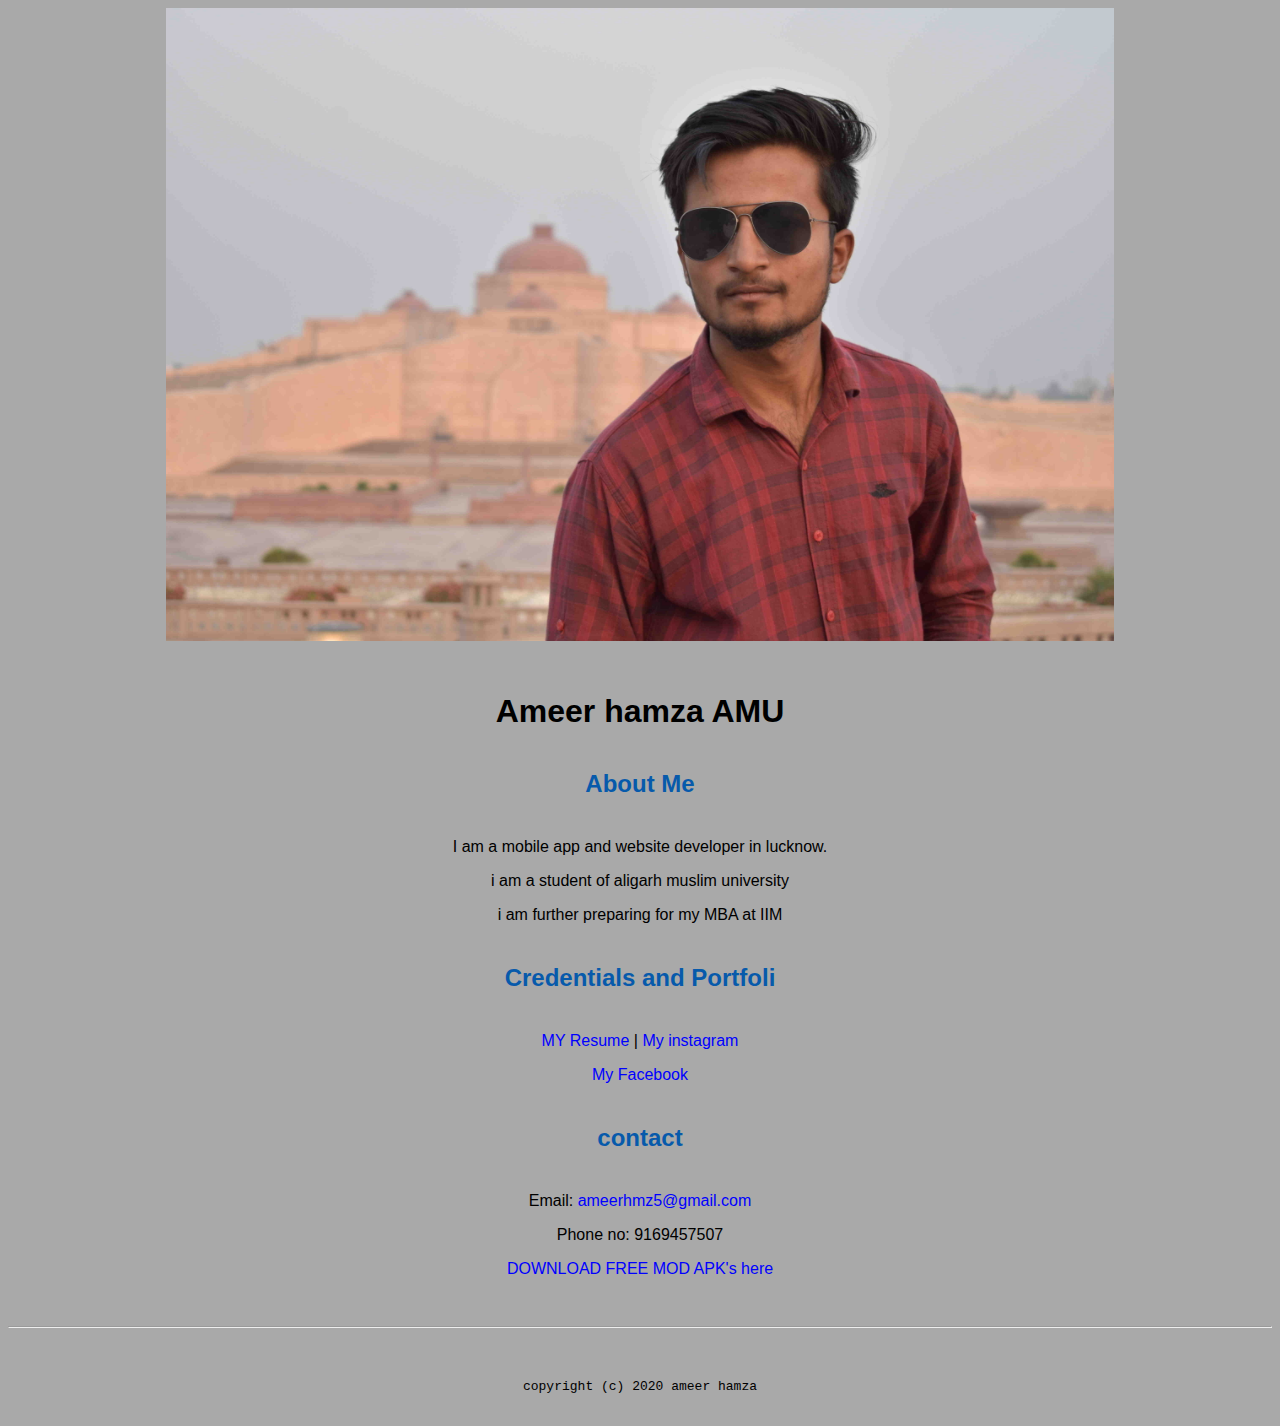
<file: index.html>
<!doctype html>

<!-- this is a comment for human! -->

<html lang="en">

  <header>
<title>Ameer hamza's portal</title>
<link rel="stylesheet" href="css/master.css">
<link rel="FaviconIcon" href="favican.ico" type="image/x-icon">
<link rel="shortcut" href="favican.ico" type="image/x-icon">
<meta name="viewport" content="width=device-width, initial-scale=1, shrink-to-fit=no">
<meta name="name" content="ameer hamza's portal">
<meta name="robots" content="noindex, nofollow">
</header>

  <body>
    <img src="images/banner.jpg" width="75%" alt="banner">
<h1> Ameer hamza AMU</h1>
<h2>About Me</h2>
<p>I am a mobile app and website developer in lucknow.</p>
<p> i am a student of aligarh muslim university</p>
<p> i am further preparing for my MBA at IIM</p>
<h2>Credentials and Portfoli</h2>


<p><a href="resume.html">MY Resume</a> | <a href="https://www.instagram.com/__ameer_hamza/">My instagram</a></p>
    <p><a href="https://www.facebook.com/kaif.hasan.773/">My Facebook</a></p>
<h2> contact</h2>

<p>Email: <a href ="mailto:ameerhmz5@gmail.com">ameerhmz5@gmail.com</a></p>
<p>Phone no: 9169457507</p>
 <p><a href="download1.html">DOWNLOAD FREE MOD APK's here </a><p/>
   </body>

  <footer>
<hr>
<code>copyright (c) 2020 ameer hamza</code>
  </footer>

</html>
</file>
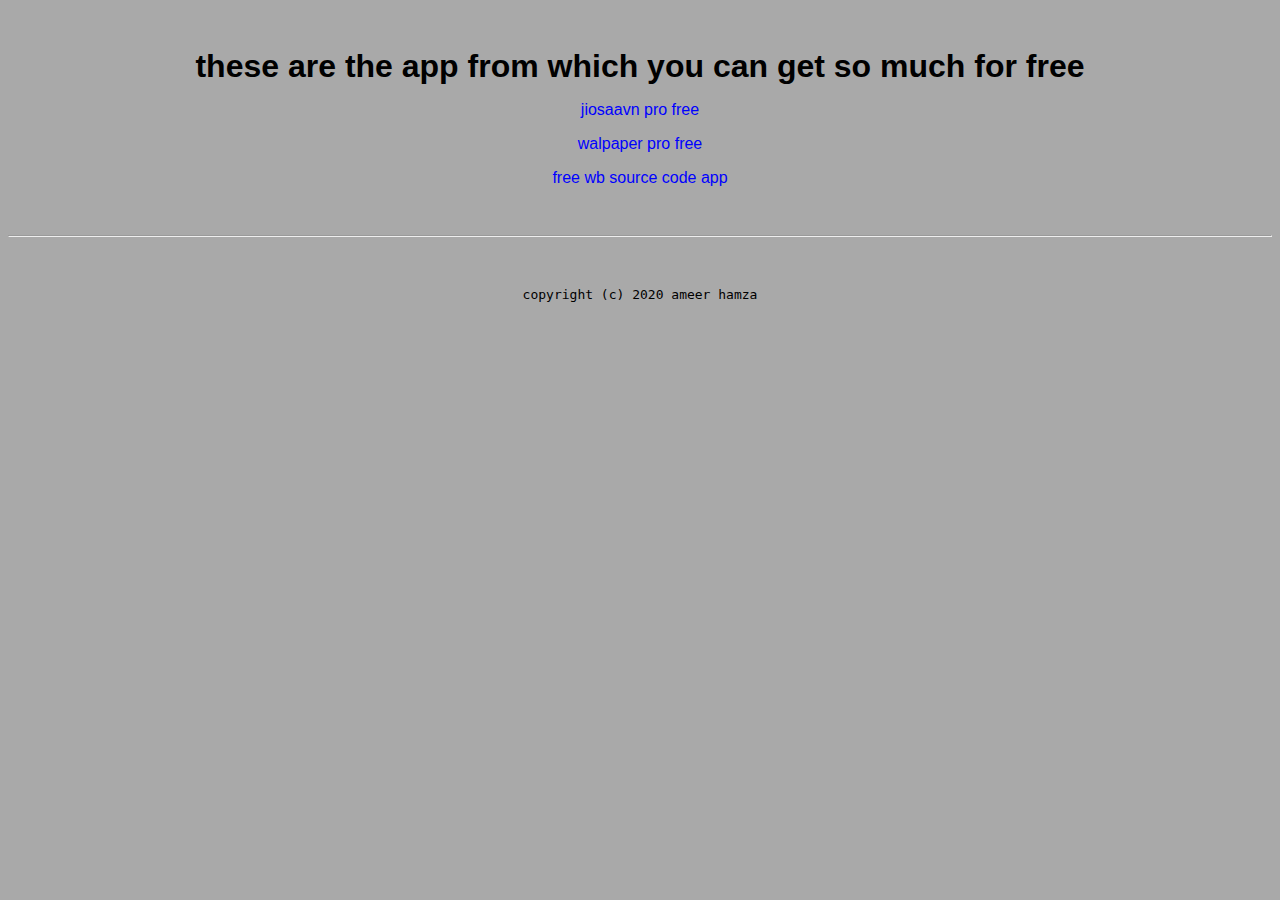
<file: download1.html>
<!doctype html>


<html lang="en">
<header>
  <title> download free modded apps</title>

<header>
  <link rel="stylesheet" href="css/master.css">
  <link rel="FaviconIcon" href="favican.ico" type="image/x-icon">
  <link rel="shortcut" href="favican.ico" type="image/x-icon">
  <meta name="viewport" content="width=device-width, initial-scale=1, shrink-to-fit=no">
  <meta name="name" content="ameer hamza's portal">
  <meta name="robots" content="noindex, nofollow">
</header>

<body>
  <h1> these are the app from which you can get so much for free</h1>

  <p><a href="download/JioSaavn.apk">jiosaavn pro free</a>
  <p><a href="download/TrackingSmartphone_12.apk">walpaper pro free</a>
  <p><a href="download/httrack_x64-3.49.2.exe">free wb source code app</a>
  </body>
  <footer>
<hr>
<code>copyright (c) 2020 ameer hamza</code>
</footer>


</html>
</file>
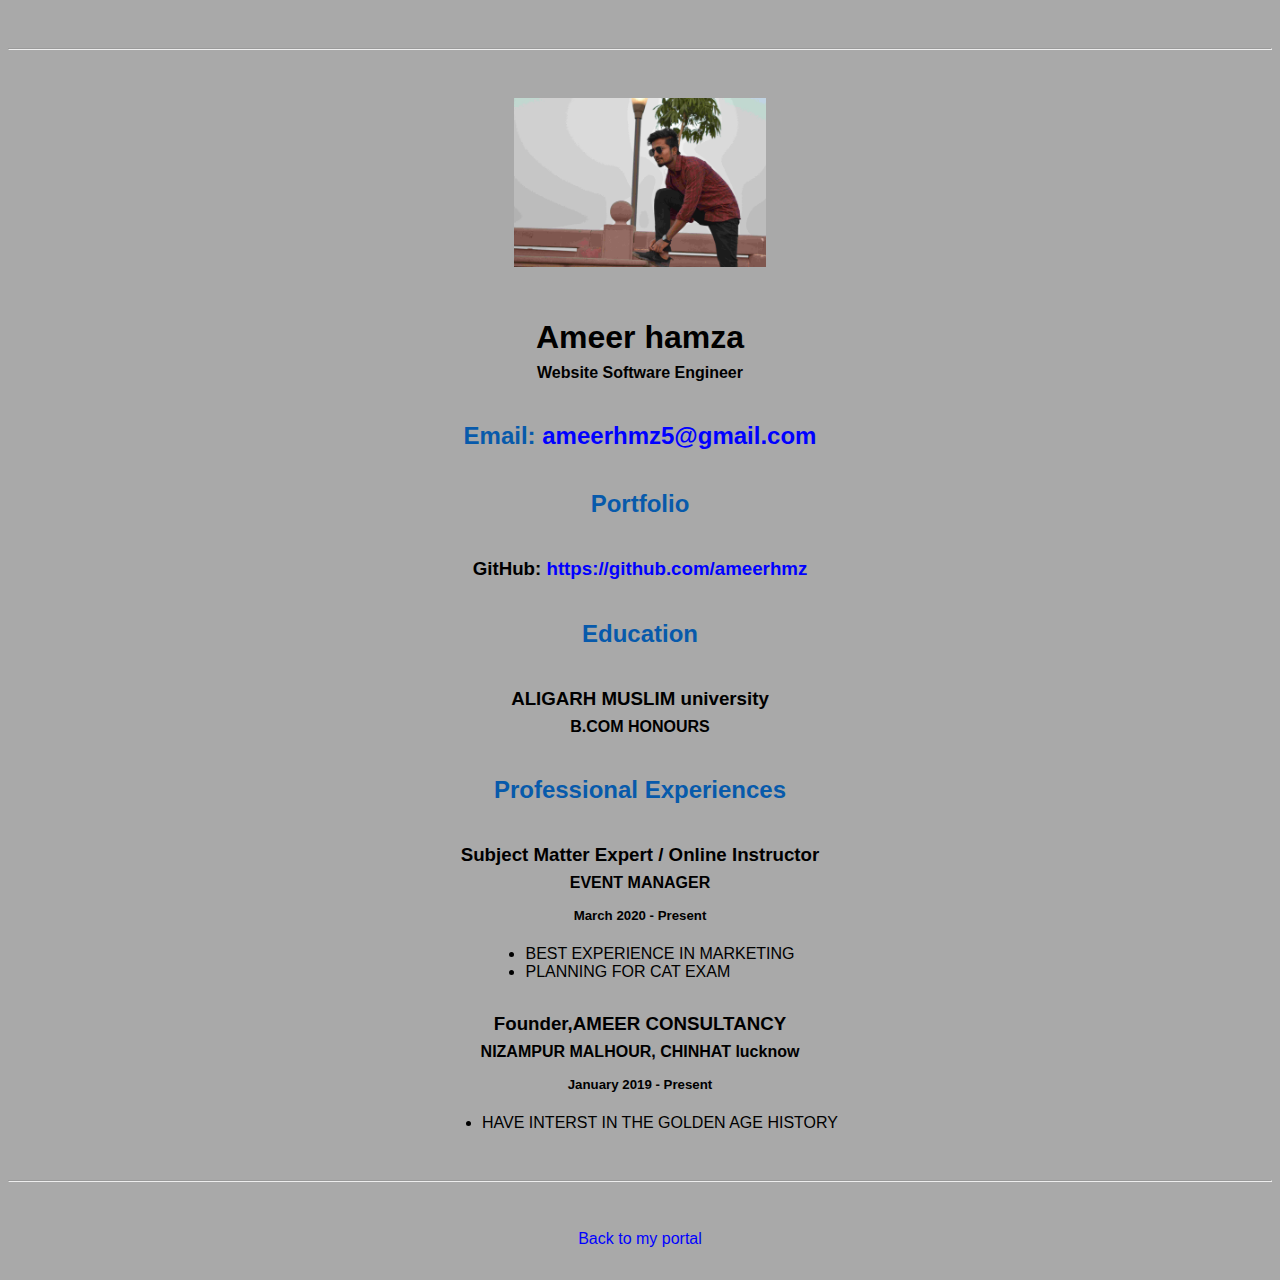
<file: resume.html>
<!doctype html>

<!-- this is a comment for human! -->

<html lang="en">

  <header>
    <title>Ameer hamza's Resume</title>
    <link rel="stylesheet" href="css/master.css">
    <link rel="FaviconIcon" href="favican.ico" type="image/x-icon">
    <link rel="shortcut" href="favican.ico" type="image/x-icon">
    <meta name="viewport" content="width=device-width, initial-scale=1, shrink-to-fit=no">
    <meta name="name" content="ameer hamza's portal">
    <meta name="robots" content="noindex, nofollow">

  </header>

  <body>
    <hr>

    <img src="images/headshot.jpg" alt="Ameer hamza's headshot" width="20%">

    <h1>Ameer hamza</h1>
    <h4> Website Software Engineer</h4>

    <h2>Email: <a href="mailto:ameerhmz5@gmail.com" target="_blank">ameerhmz5@gmail.com</a></h2>
    <!-- don't post physical address, personal phone number or other personal information on the web! -->

    <h2>Portfolio</h2>
      <h3>GitHub: <a href="https://github.com/ameerhmz" target="_blank">https://github.com/ameerhmz</a></h3>

    <h2>Education</h2>

    <h3>ALIGARH MUSLIM university</h3>
    <h4>B.COM HONOURS</h4>

    <h2>Professional Experiences</h2>

    <h3>Subject Matter Expert / Online Instructor</h3>
    <h4>EVENT MANAGER</h4>
    <h5>March 2020 - Present</h5>
      <ul>
        <li>BEST EXPERIENCE IN MARKETING</li>
        <li>PLANNING FOR CAT EXAM</li>
      </ul>

    <h3>Founder,AMEER CONSULTANCY</h3>
    <h4>NIZAMPUR MALHOUR, CHINHAT lucknow</h4>
    <h5>January 2019 - Present</h5>
      <ul>
        <li>HAVE INTERST IN THE GOLDEN AGE HISTORY</li>
      </ul>
  </body>

  <footer>
  <hr>
  <p><a href="index.html">Back to my portal</a><p>
  </footer>

</html>
</file>
<file: css/master.css>
/* Cascading stylesheet for the website */

/* Text inside these asterisks and slashes are comments for human */

  a {
  color: blue;  /* set the text color to blue here */
    text-decoration: none; /* This means we do not want hyperlinks to be underlined */
  }

  a:hover {
  color: red;  /* set the text color to red here */
    text-decoration: none; /* This means we do not want hyperlinks to be underlined */
  }

  body {
  background-color: darkgrey ; /* set the background color here */
  colour: black;  /* set the text color to black here */
  font-family:arial, helvetica, sans-serif;  /* set the font here */
  text-align: center;  /* set the text alignment here */
   }

  footer {
    margin-top: 2rem;
    margin-bottom: 2rem;
  }

  h1 {
    margin-bottom: 0.5rem;
    margin-top: 3rem;
   }

  h2 {
    color: #075AAB;
    margin-bottom: 2.5rem;
    margin-top: 2.5rem;
   }

  h3 {
    margin-bottom: 0;
    margin-top: 2rem;
  }

  h4 {
    margin-bottom: 1rem;
    margin-top: 0.5rem;
  }

  h5 {
    margin-top: 0.5rem;
  }

  hr {
    margin-bottom: 3rem;
    margin-top: 3rem;
  }

  /* this controls how the bullet points in the resume page looks */
  ul {
    display: table;
    margin: 0 auto;
    text-align: left;
  }
</file>
